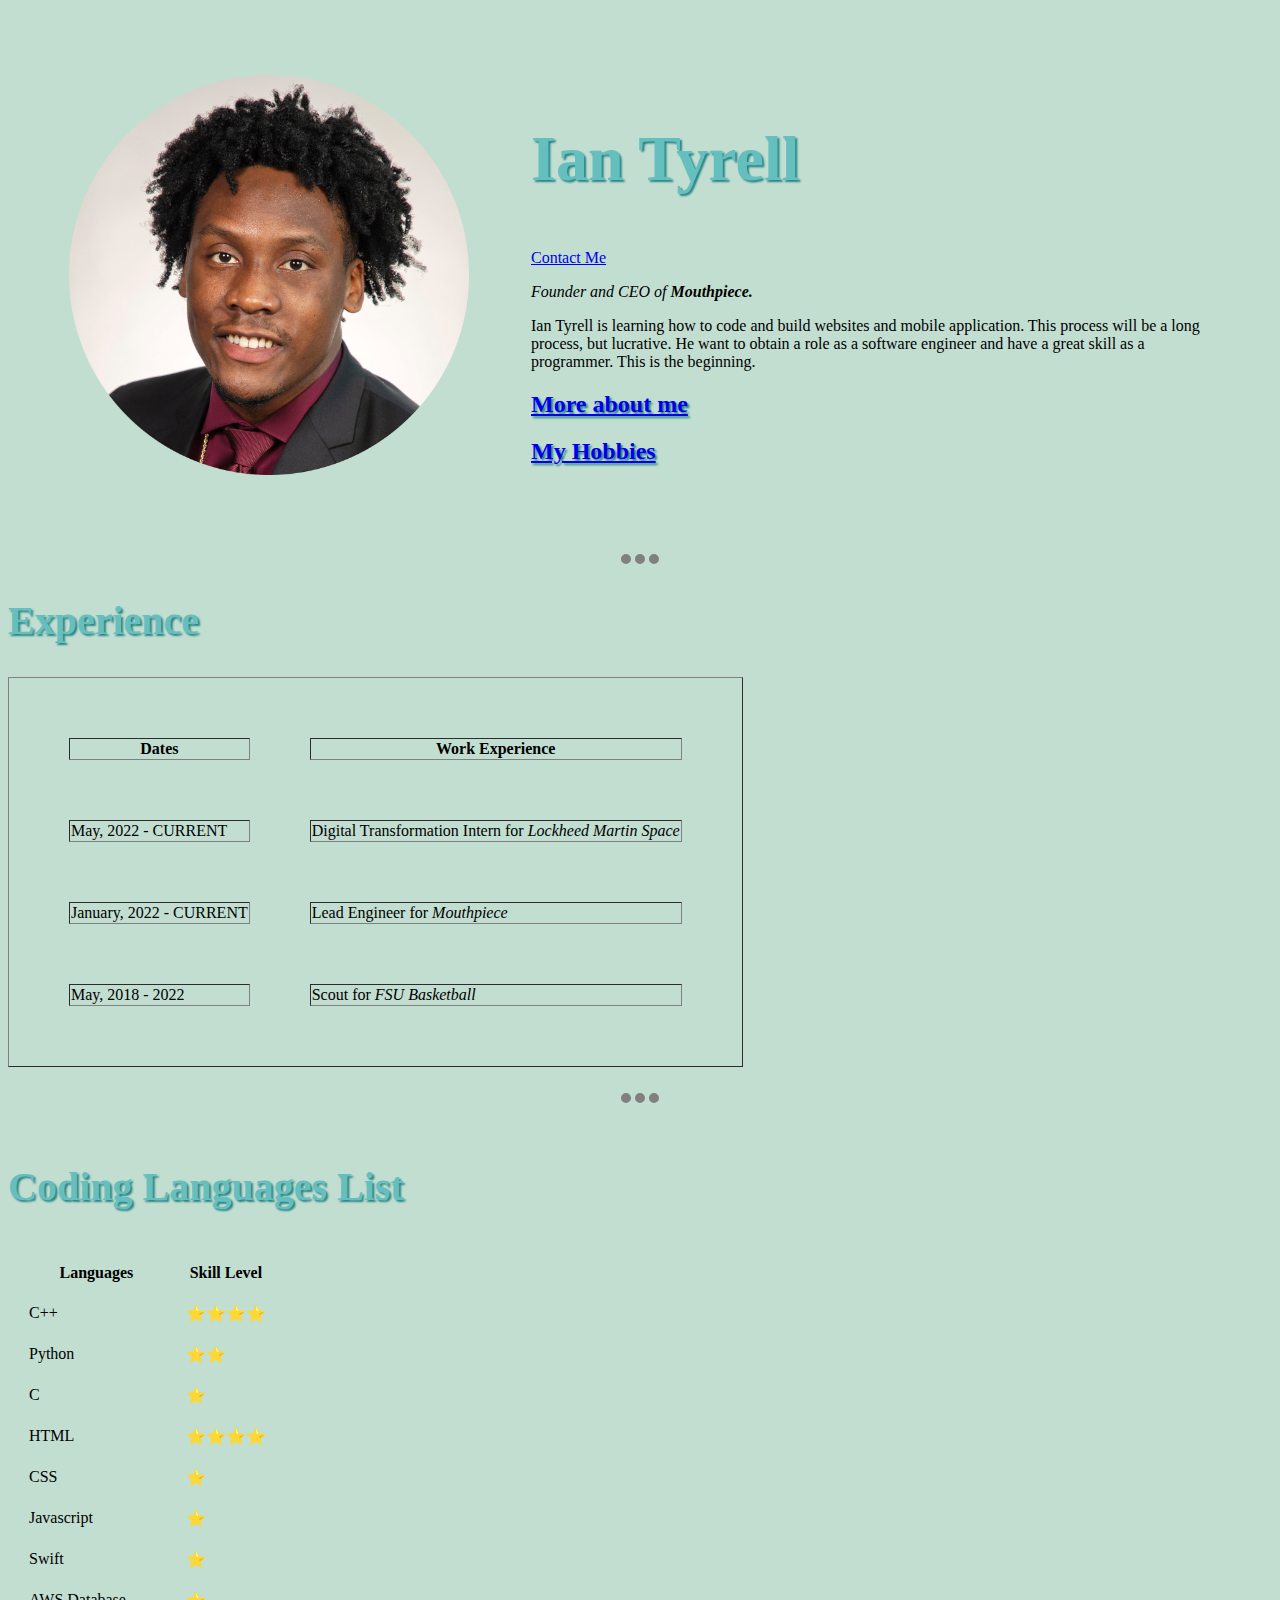
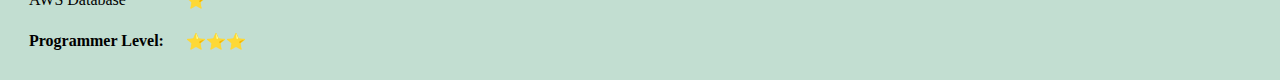
<file: index.html>
<!DOCTYPE html> 
<html lang="en">
<head>
    <meta charset="UTF-8">
    <meta http-equiv="X-UA-Compatible" content="IE=edge">
    <meta name="viewport" content="width=device-width, initial-scale=1.0">
    <title>✍Ian's Personal Site✍</title>
    <link rel="stylesheet" href="CSS/styles.css">
</head>
<body>
    <table cellspacing="20">
        <tr>
            <td><img src="images/Headshot.jpg" alt="TruthThaGoat PFP" width="400" height="400"></td>
            <td><h1>Ian Tyrell</h1>
                <a href="contactme.html">Contact Me</a>
                <p><em>Founder and CEO of <strong>Mouthpiece.</strong></em></p>
                <p>Ian Tyrell is learning how to code and build websites and mobile application. 
                    This process will be a long process, but lucrative. He want to obtain a role
                    as a software engineer and have a great skill as a programmer. This is the beginning.
                </p>
                <h3><strong><a href="https://www.linkedin.com/in/ian-tyrell/">More about me</a></strong></h3>
                <h3><strong><a href="hobbies.html">My Hobbies</a></strong></h3>
            
            </td>
                
        </tr>
    </table>
    <hr>
    <h2><strong>Experience</strong></h2>
    <table border="1" >
        <thead>
            <tr>
                <th>Dates</th>
                <th>Work Experience</th>
            </tr>

        </thead>
    <tbody>
        <tr>
            <td>May, 2022 - CURRENT</td>
            <td>Digital Transformation Intern for <em>Lockheed Martin Space</em></td>
           </tr>
          <tr>
            <td>January, 2022 - CURRENT</td>
            <td>Lead Engineer for <em>Mouthpiece</em></td>
          </tr>
        <tr>
          <td>May, 2018 - 2022</td>
          <td>Scout for <em>FSU Basketball</em></td>
         </tr>
    </tbody>
    </table>
   <br>
   <hr>
   <br>
<h2><strong>Coding Languages List</strong></h2>
    <table class="codinglist" cellspacing="5">
        <thead>
            <tr>
                <th>Languages</th>
                <th>Skill Level</th>
            </tr>
        </thead>
        <tbody>
            <tr>
                <td>C++</td>
                <td>⭐⭐⭐⭐</td>
            </tr>
            <tr>
                <td>Python</td>
                <td>⭐⭐</td>
            </tr>
            <tr>
                <td>C</td>
                <td>⭐</td>
            </tr>
            <tr>
                <td>HTML</td>
                <td>⭐⭐⭐⭐</td>
            </tr>
            <tr>
                <td>CSS</td>
                <td>⭐</td>
            </tr>
            <tr>
                <td>Javascript</td>
                <td>⭐</td>
            </tr>
            <tr>
                <td>Swift</td>
                <td>⭐</td>
            </tr>
            <tr>
                <td>AWS Database</td>
                <td>⭐</td>
            </tr>
        </tbody>
            <td>
                <strong>Programmer Level: </strong>
            </td>
            
            <td>
                ⭐⭐⭐
            </td>
        </tr>

    </table>

</body>
</html>
</file>
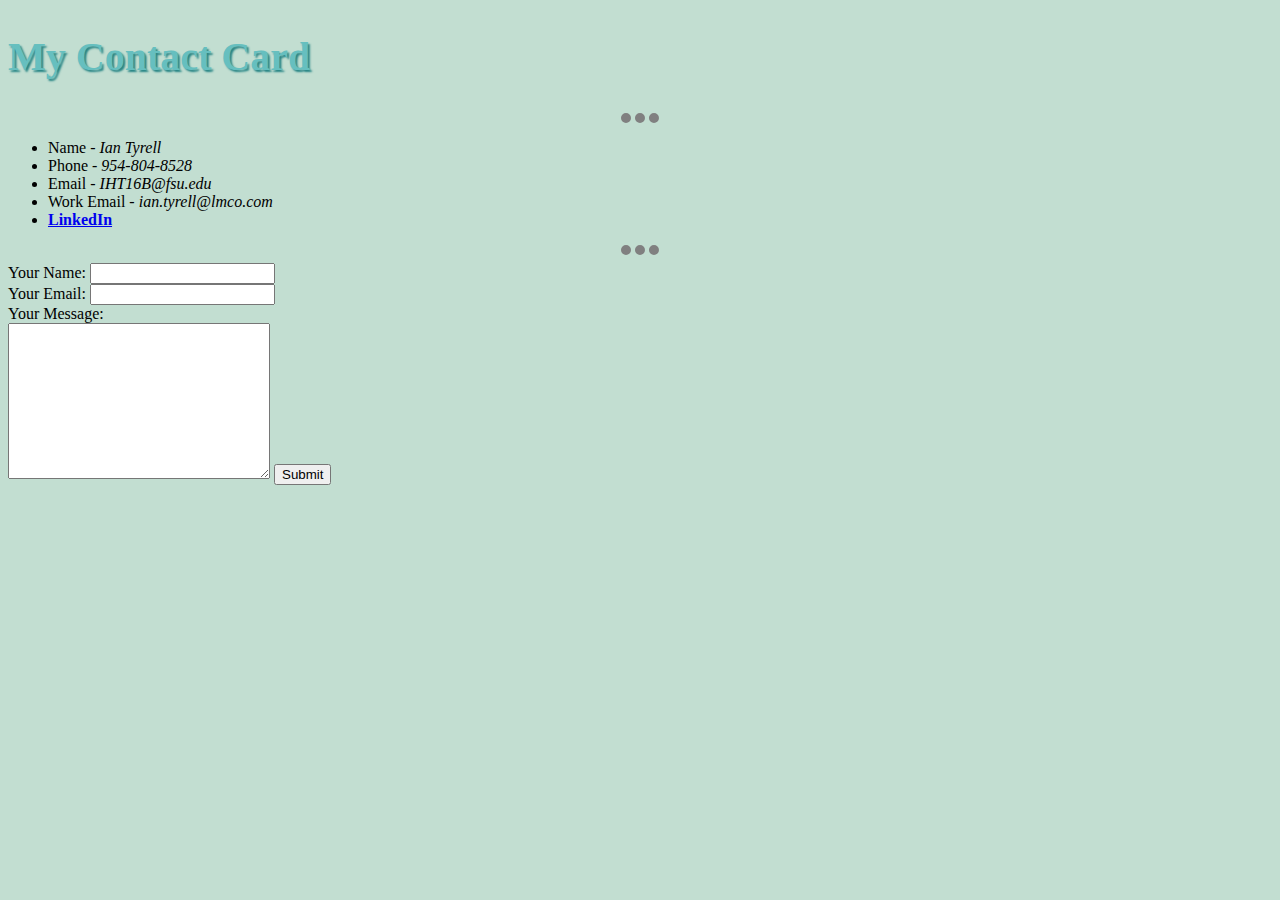
<file: contactme.html>
<!DOCTYPE html>
<html lang="en">
<head>
    <meta charset="UTF-8">
    <meta http-equiv="X-UA-Compatible" content="IE=edge">
    <meta name="viewport" content="width=device-width, initial-scale=1.0">
    <title>My Contact</title>
    <link rel="stylesheet" href="CSS/styles.css">
</head>
<body>
    <h2><strong>My Contact Card</strong> </h2>
    <hr>
    <ul>
        <li>Name - <em>Ian Tyrell</em></li>
        <li>Phone - <em>954-804-8528</em></li>
        <li>Email - <em>IHT16B@fsu.edu</em></li>
        <li>Work Email - <em>ian.tyrell@lmco.com</em></li>
        <li><strong><a href="https://www.linkedin.com/in/ian-tyrell/">LinkedIn</a></strong></li>
    </ul>
    <hr>

    <form action="mailto:ianhtyrell@gmail.com" method="post" enctype="text/plain">
        <label>Your Name:</label>
        <input type="text" name="yourName" value=""><br>
        <label>Your Email:</label>
        <input type="email" name="yourEmail" value=""><br>
        <label>Your Message:</label><br>
        <textarea name="yourMessage" rows="10" cols="30"></textarea>
        <input type="submit"> 
    </form>


</body>
</html>
</file>
<file: CSS/styles.css>
/*******************************TAG SELECTORS**********************************/
body {
    background-color:#C2DED1;
}

hr{
    background-color: none;
    border-style: dotted none none none;
    border-color: gray;
    border-width: 10px;
    height: 0px;
    width: 3%;
}

h1{
    display: block;
    font-size: 4em;
    margin-top: 0.83em;
    margin-bottom: 0.83em;
    margin-left: 0;
    margin-right: 0;
    font-weight: bold;
    color: #66BFBF;
    text-shadow: 2px 2px 2px #268585;
}


h2{
    display: block;
    font-size: 2.5em;
    margin-top: 0.83em;
    margin-bottom: 0.83em;
    margin-left: 0;
    margin-right: 0;
    font-weight: bold;
    color: #66BFBF;
    text-shadow: 2px 2px 2px #268585;
}

h3{
    display: block;
    font-size: 1.5em;
    margin-top: 0.83em;
    margin-bottom: 0.83em;
    margin-left: 0;
    margin-right: 0;
    font-weight: bold;
    color: #66BFBF;
    text-shadow: 2px 2px 2px #268585;
}
table{
    border-spacing: 60px;
}


/*******************************TAG SELECTORS**********************************/

.bballpic{
    height: 400px;
    width: 400px;
}
.gamingpic{
    height: 400px;
    width: 400px;   
}

.codinglist{
    border-spacing: 20px;
}
</file>
